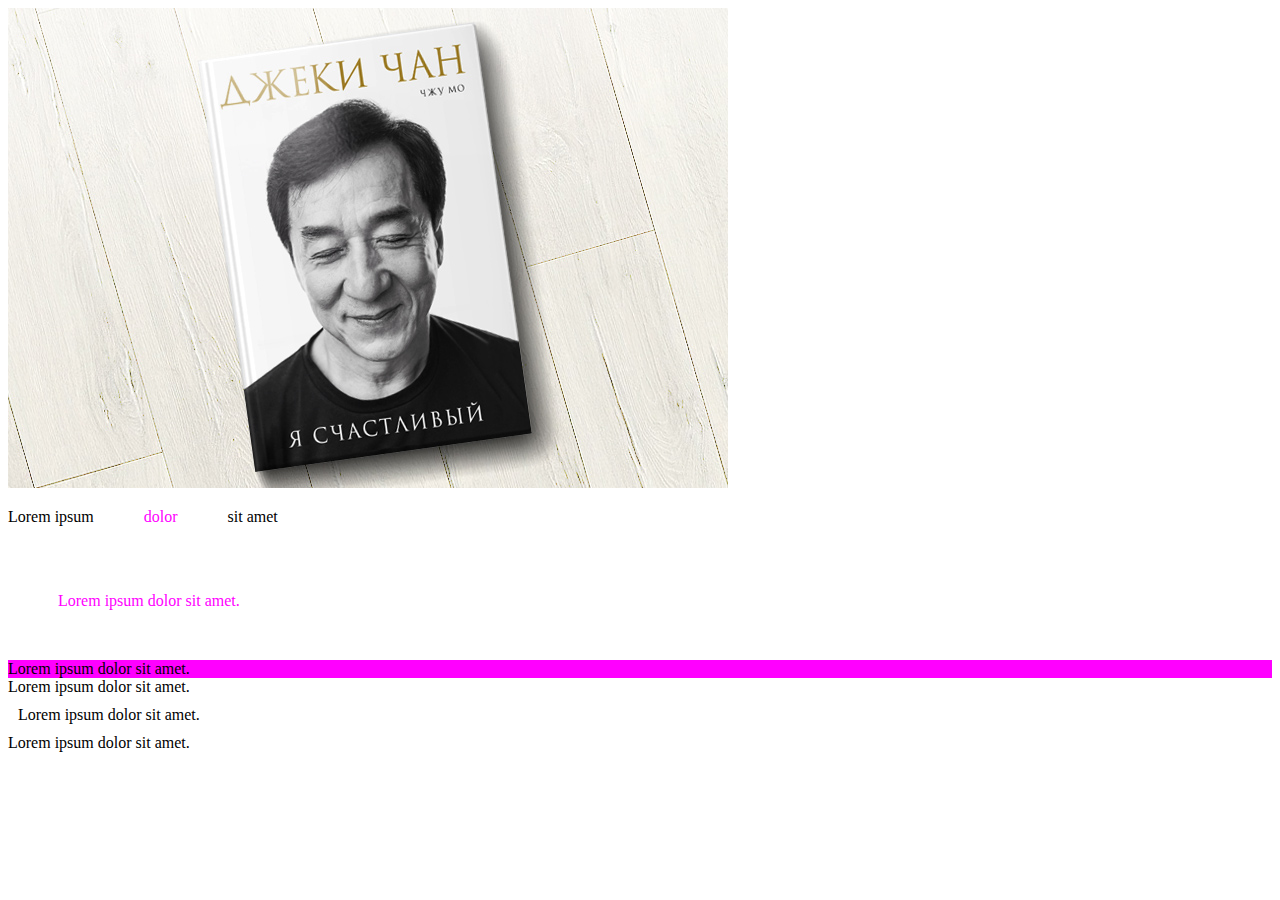
<file: index.html>
<!DOCTYPE html>
<html lang="ru">
 <head>
  <meta charset="utf-8">
  <title>padding</title>


  <style>
  .fon {
 background: url(img/jc1.jpg);
	 height: 770px;
	 width: 600px;
  {
  </style>
  
 <style>
  .test1 {
 padding: 50px;
 color: #ff00ff;
 }
 </style>

 <style>
 .test2 {
 border: 40px;
 background: #ff00ff;
}
</style>

<style>
.test3 {
width: 500px;
}
</style>

<style>
.test4 {
margin: 10px;
}
</style>

<style>
.test5 {
height: 33px;
}
</style>


<head>

<body>
<img src="img/jc1.jpg" alt="Джекки">
<p> Lorem ipsum<span class="test1">dolor</span>sit amet</p>
</body>

 
 <div class="test1">
  Lorem ipsum dolor sit amet.
 </div>
 
 <div class="test2">
  Lorem ipsum dolor sit amet.
 </div>
 
 <div class="test3">
 Lorem ipsum dolor sit amet.
 </div>
 
 <div class="test4">
 Lorem ipsum dolor sit amet.
 </div>
 
 <div class="test5">
 Lorem ipsum dolor sit amet.
 </div>
</file>
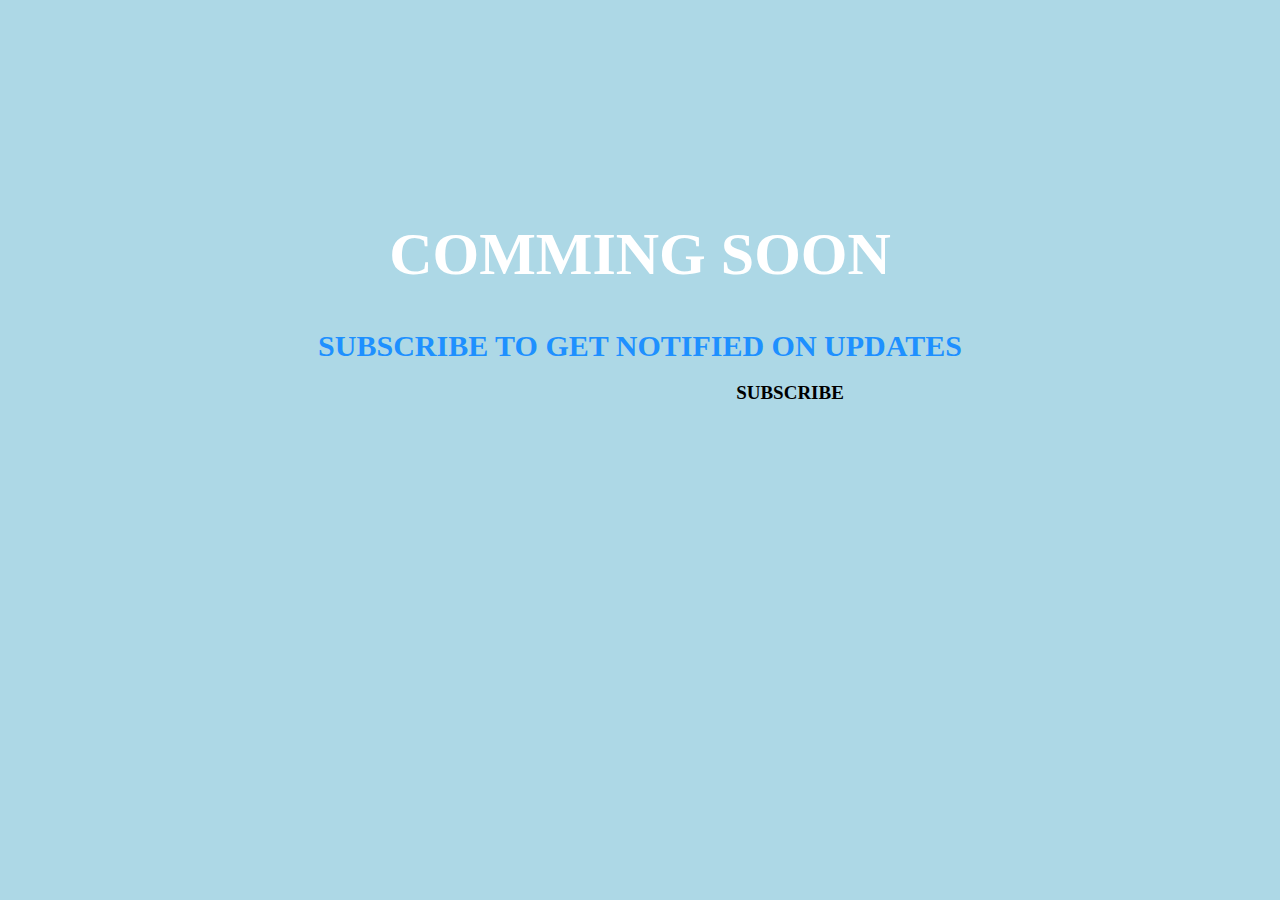
<file: дз12092018/дз11092018.html>
<!DOCTYPE HTML>
<html lang="ru">
	<head>
	<meta charset="utf-8">
	<title>proCode2018</title>
	<link rel="stylesheet" href="css/main.css">
	</head>
<body>
<div class="one">
</div>
<div class="two">
	<center><h1>COMMING SOON</h1></center>
	<center><h2>SUBSCRIBE TO GET NOTIFIED ON UPDATES</h2></center>
	<center><h3>SUBSCRIBE</h3></center>
</div>
</body>

</html>
</file>
<file: дз12092018/css/main.css>
body {
	background-color: #ADD8E6;
}

 h1 {
	color: #FFFFFF;
	font-size: 60px;
	margin-top: 220px;
}
	
h2 {
	color: #1E90FF;
	font-size: 30px;
	margin-top: 30px;
	margin-bottom: 5px;
}

h3 {
	color: #000000;
	font-size: 19px;
	margin-left: 300px;
}
</file>
